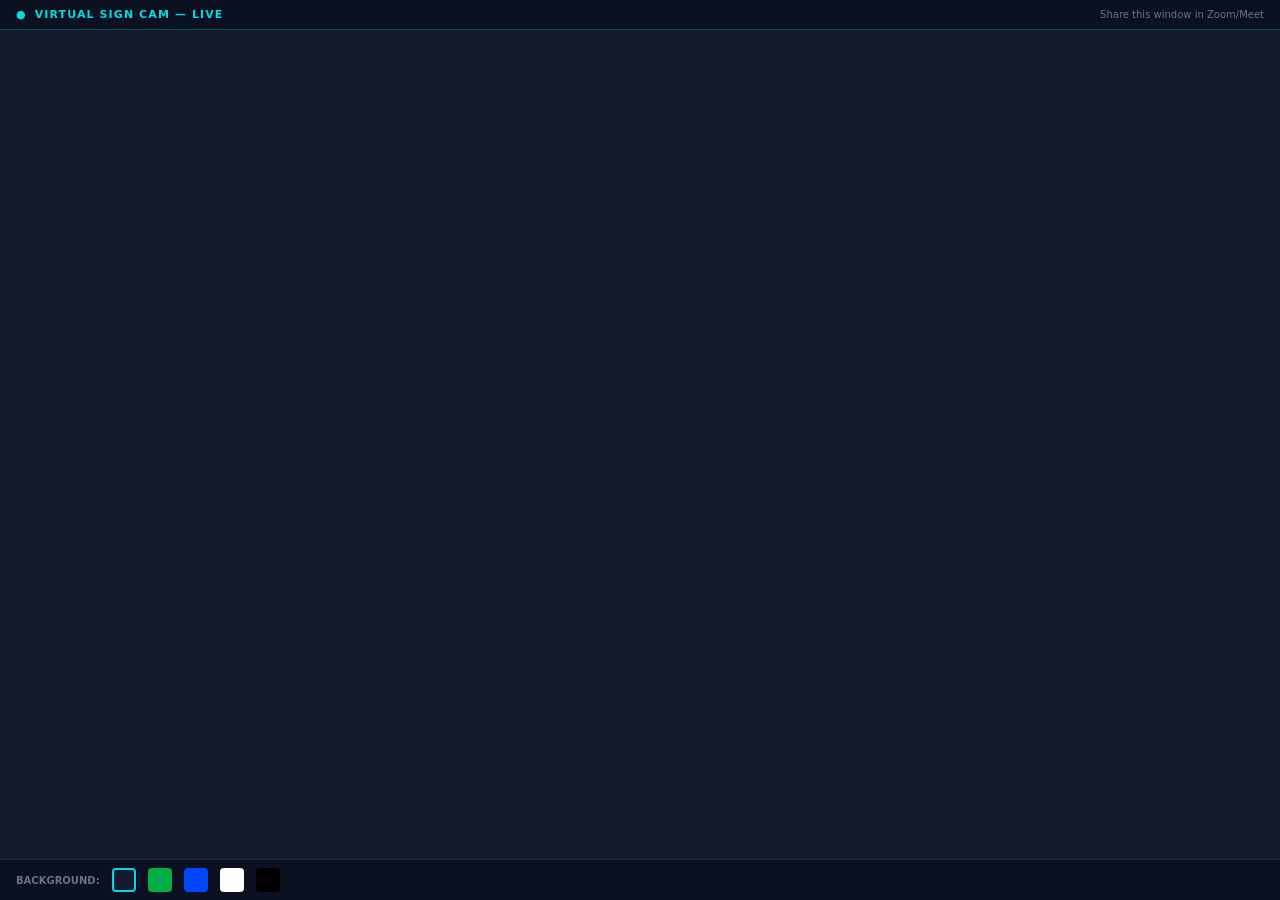
<file: src/ICH.WebPortal/wwwroot/avatar-cam.html>
<!DOCTYPE html>
<html lang="en">
<head>
    <meta charset="UTF-8">
    <title>ICH - Sign Language Avatar</title>
    <style>
        * { margin: 0; padding: 0; box-sizing: border-box; }
        body { 
            background: #131b2e; /* Same as main hub */
            overflow: hidden; 
            display: flex; 
            flex-direction: column; 
            height: 100vh;
            font-family: 'Segoe UI', system-ui, sans-serif;
        }
        .header {
            background: #0b1120;
            padding: 8px 16px;
            display: flex;
            align-items: center;
            justify-content: space-between;
            border-bottom: 1px solid rgba(0, 220, 230, 0.3);
            z-index: 50;
        }
        .header-title {
            color: #00dce6;
            font-size: 11px;
            font-weight: bold;
            text-transform: uppercase;
            letter-spacing: 0.1em;
            display: flex; align-items: center; gap: 8px;
        }
        .header-title::before {
            content: '●'; color: #00dce6; animation: pulse 1.5s infinite;
        }
        @keyframes pulse { 0%,100% {opacity:1;} 50% {opacity:0.4;} }
        
        /* The container must match the main app's layout logic */
        .viewport-container {
            flex: 1;
            position: relative;
            display: flex;
            align-items: center;
            justify-content: center;
            background: transparent;
        }
        iframe { 
            position: absolute;
            top: 0; left: 0;
            width: 100%; height: 100%;
            border: none; 
            pointer-events: auto;
        }
        
        .bg-options {
            background: #0b1120;
            padding: 8px 16px;
            display: flex; gap: 12px; align-items: center;
            border-top: 1px solid rgba(45,52,73,0.5);
            z-index: 50;
            position: relative;
        }
        .bg-btn {
            width: 24px; height: 24px; border-radius: 4px; border: 2px solid transparent; cursor: pointer;
        }
        .bg-btn.active { border-color: #00dce6; }
    </style>
</head>
<body>
    <div class="header">
        <span class="header-title">Virtual Sign Cam — LIVE</span>
        <span style="color:#64748b; font-size:10px;">Share this window in Zoom/Meet</span>
    </div>
    <div class="viewport-container" id="vp">
        <!-- Lightweight Receiver. No heavy Angular/ML engines are loaded here. -->
        <video id="vid" autoplay playsinline muted style="width:100%; height:100%; object-fit:contain;"></video>
    </div>
    <div class="bg-options">
        <span style="color:#64748b; font-size:10px; font-weight:bold;">BACKGROUND:</span>
        <div class="bg-btn active" style="background:#131b2e;" onclick="setBg(this, '#131b2e')"></div>
        <div class="bg-btn" style="background:#00b140;" onclick="setBg(this, '#00b140')"></div>
        <div class="bg-btn" style="background:#0047ff;" onclick="setBg(this, '#0047ff')"></div>
        <div class="bg-btn" style="background:#ffffff;" onclick="setBg(this, '#ffffff')"></div>
        <div class="bg-btn" style="background:#000000;" onclick="setBg(this, '#000000')"></div>
    </div>
    
    <script>
        function setBg(el, color) {
            document.body.style.background = color;
            document.getElementById('vp').style.background = color;
            Array.from(document.querySelectorAll('.bg-btn')).forEach(b => b.classList.remove('active'));
            el.classList.add('active');
        }

        // Parent window will inject the MediaStream track directly 
        // because this is a Same-Origin window. If it's ready, we notify the parent.
        if (window.opener) {
            setTimeout(() => {
                window.opener.postMessage({ type: 'POPUP_READY' }, '*');
            }, 100);
        }
    </script>
</body>
</html>
</file>
